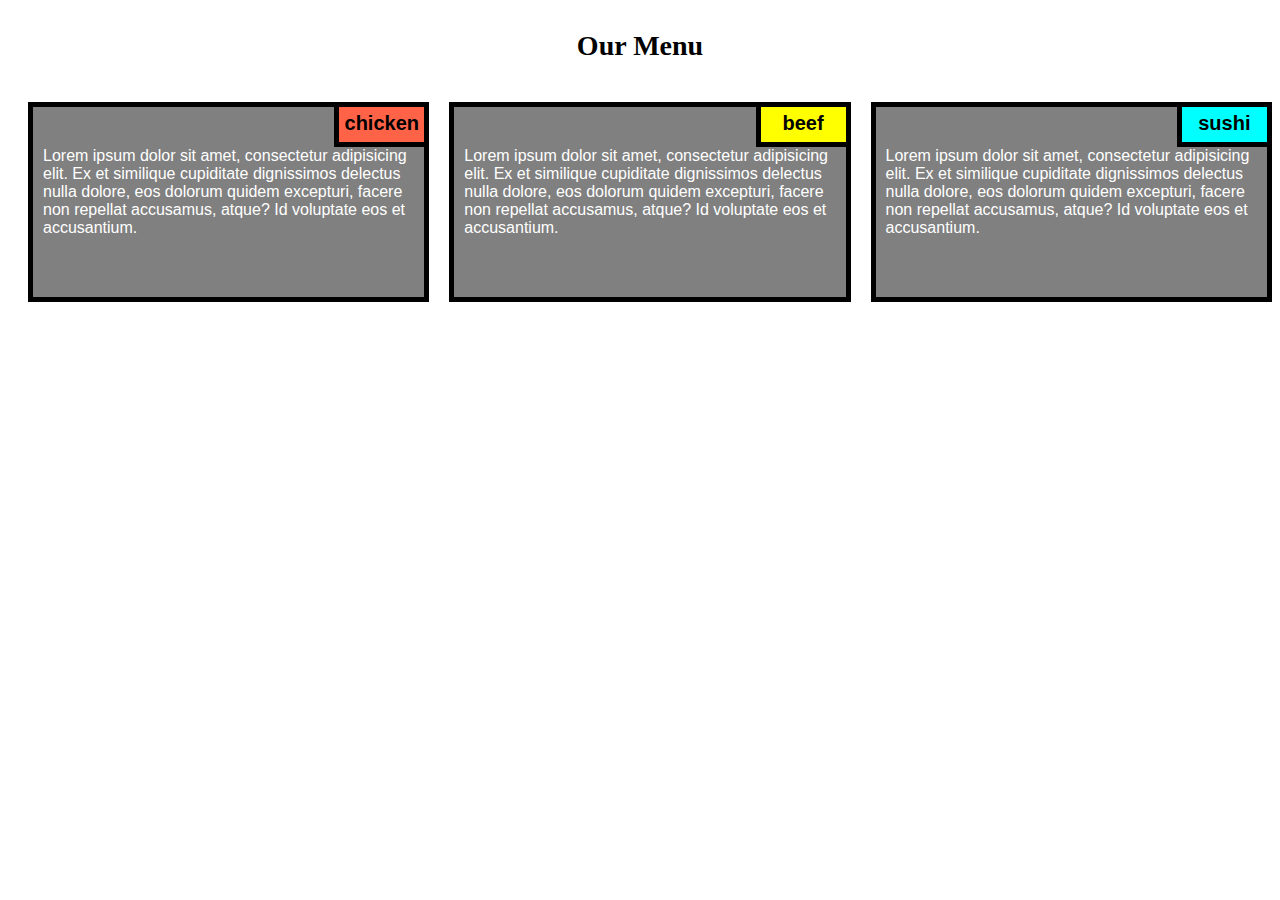
<file: mod2_sol/index.html>
<!DOCTYPE html>
<html>
<head>
<meta charset="utf-8">
<meta name="viewport" content="width=device-width, initial-scale=1">
<title>assignment week 2</title>
<link rel="stylesheet" href="css\style1.css">
</head>
<body>
<h1>Our Menu</h1>

<div class="row">
  <div class="col-lg-4 col-md-6 col-sm-12"> <section>Lorem ipsum dolor sit amet, consectetur adipisicing elit. Ex et similique cupiditate dignissimos delectus nulla dolore, eos dolorum quidem excepturi, facere non repellat accusamus, atque? Id voluptate eos et accusantium.<p>chicken</p></section></div>
  <div class="col-lg-4 col-md-6 col-sm-12"><section >Lorem ipsum dolor sit amet, consectetur adipisicing elit. Ex et similique cupiditate dignissimos delectus nulla dolore, eos dolorum quidem excepturi, facere non repellat accusamus, atque? Id voluptate eos et accusantium.<p id="p1">beef</p></section></div>
  <div class="col-lg-4 col-md-12 col-sm-12"><section>Lorem ipsum dolor sit amet, consectetur adipisicing elit. Ex et similique cupiditate dignissimos delectus nulla dolore, eos dolorum quidem excepturi, facere non repellat accusamus, atque? Id voluptate eos et accusantium.<p id="p2">sushi</p></section></div>
</div>

</body>
</html>
</file>
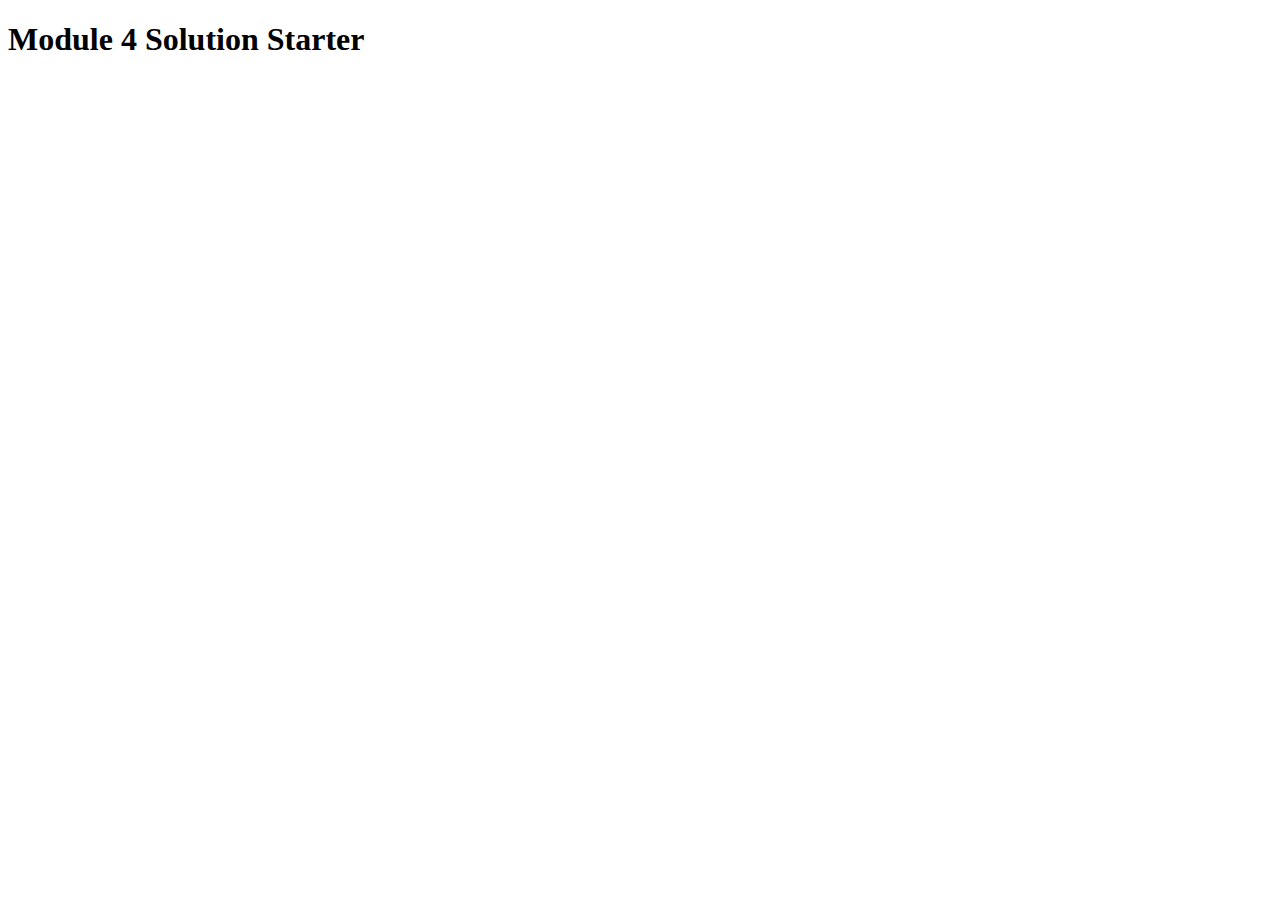
<file: mod4_sol/index.html>
<!DOCTYPE html>
<html>
<head>
  <meta charset="utf-8">
  <title>Module 4 Solution Starter</title>
  <script src="SpeakHello.js"></script>
  <script src="SpeakGoodBye.js"></script>
  <script src="script.js"></script>
</head>
<body>
  <h1>Module 4 Solution Starter</h1>
</body>
</html>
</file>
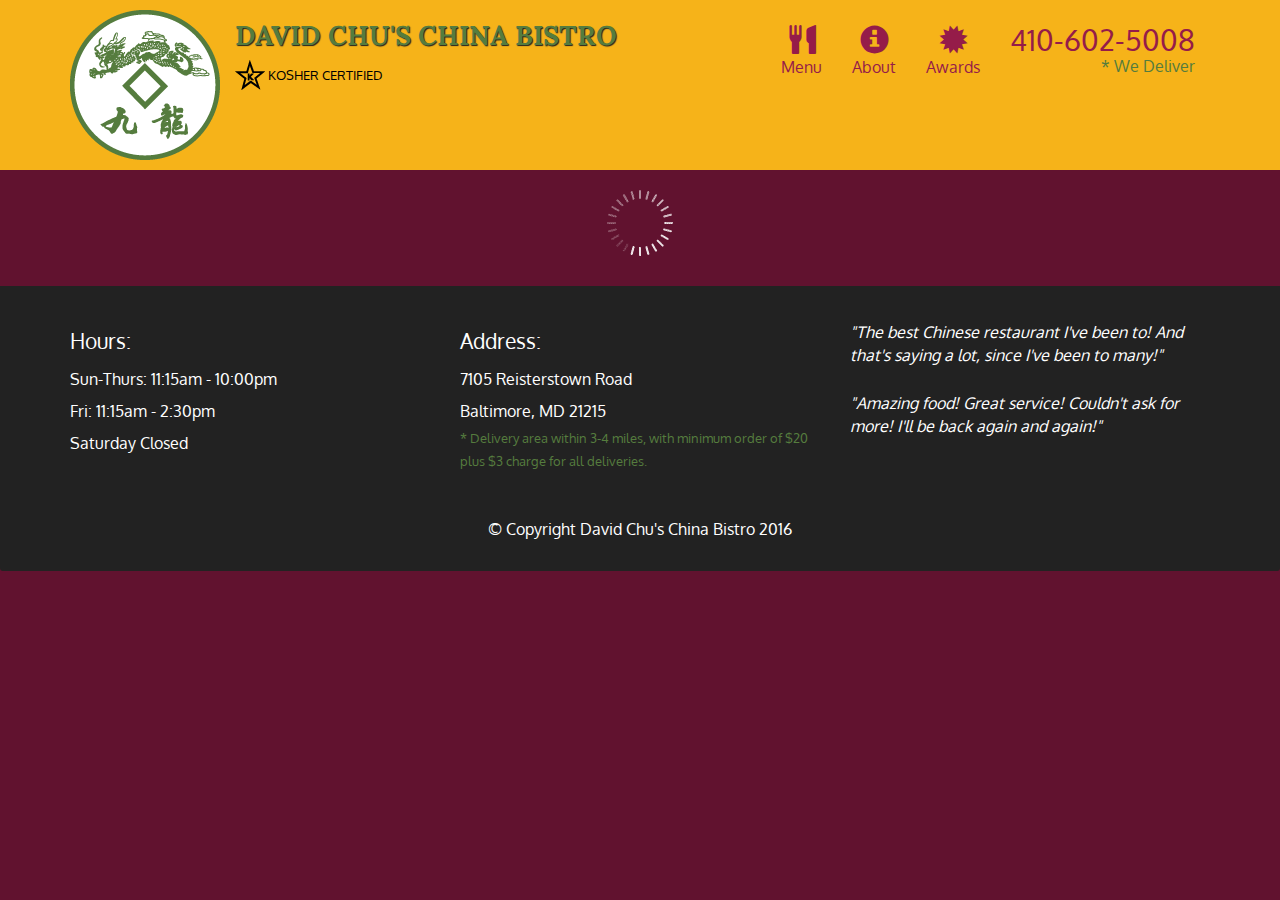
<file: mod5_sol/index.html>
<!doctype html>
<html lang="en">
  <head>
    <meta charset="utf-8">
    <meta http-equiv="X-UA-Compatible" content="IE=edge">
    <meta name="viewport" content="width=device-width, initial-scale=1">
    <title>David Chu's China Bistro</title>
    <link rel="stylesheet" href="css/bootstrap.min.css">
    <link rel="stylesheet" href="css/styles.css">
    <link href='https://fonts.googleapis.com/css?family=Oxygen:400,300,700' rel='stylesheet' type='text/css'>
    <link href='https://fonts.googleapis.com/css?family=Lora' rel='stylesheet' type='text/css'>
  </head>
<body>
  <header>
    <nav id="header-nav" class="navbar navbar-default">
      <div class="container">
        <div class="navbar-header">
          <a href="index.html" class="pull-left visible-md visible-lg">
            <div id="logo-img" alt="Logo image"></div>
          </a>

          <div class="navbar-brand">
            <a href="index.html"><h1>David Chu's China Bistro</h1></a>
            <p>
              <img src="images/star-k-logo.png" alt="Kosher certification">
              <span>Kosher Certified</span>
            </p>
          </div>

          <button id="navbarToggle" type="button" class="navbar-toggle collapsed" data-toggle="collapse" data-target="#collapsable-nav" aria-expanded="false">
            <span class="sr-only">Toggle navigation</span>
            <span class="icon-bar"></span>
            <span class="icon-bar"></span>
            <span class="icon-bar"></span>
          </button>
        </div>
        
        <div id="collapsable-nav" class="collapse navbar-collapse">
           <ul id="nav-list" class="nav navbar-nav navbar-right">
            <li id="navHomeButton" class="visible-xs active">
              <a href="index.html">
                <span class="glyphicon glyphicon-home"></span> Home</a>
            </li>
            <li id="navMenuButton">
              <a href="#" onclick="$dc.loadMenuCategories();">
                <span class="glyphicon glyphicon-cutlery"></span><br class="hidden-xs"> Menu</a>
            </li>
            <li>
              <a href="#">
                <span class="glyphicon glyphicon-info-sign"></span><br class="hidden-xs"> About</a>
            </li>
            <li>
              <a href="#">
                <span class="glyphicon glyphicon-certificate"></span><br class="hidden-xs"> Awards</a>
            </li>
            <li id="phone" class="hidden-xs">
              <a href="tel:410-602-5008">
                <span>410-602-5008</span></a><div>* We Deliver</div>
            </li>
          </ul><!-- #nav-list -->
        </div><!-- .collapse .navbar-collapse -->
      </div><!-- .container -->
    </nav><!-- #header-nav -->
  </header>

  <div id="call-btn" class="visible-xs">
    <a class="btn" href="tel:410-602-5008">
    <span class="glyphicon glyphicon-earphone"></span>
    410-602-5008
    </a>
  </div>
  <div id="xs-deliver" class="text-center visible-xs">* We Deliver</div>

  <div id="main-content" class="container"></div>

  <footer class="panel-footer">
    <div class="container">
      <div class="row">
        <section id="hours" class="col-sm-4">
          <span>Hours:</span><br>
          Sun-Thurs: 11:15am - 10:00pm<br>
          Fri: 11:15am - 2:30pm<br>
          Saturday Closed
          <hr class="visible-xs">
        </section>
        <section id="address" class="col-sm-4">
          <span>Address:</span><br>
          7105 Reisterstown Road<br>
          Baltimore, MD 21215
          <p>* Delivery area within 3-4 miles, with minimum order of $20 plus $3 charge for all deliveries.</p>
          <hr class="visible-xs">
        </section>
        <section id="testimonials" class="col-sm-4">
          <p>"The best Chinese restaurant I've been to! And that's saying a lot, since I've been to many!"</p>
          <p>"Amazing food! Great service! Couldn't ask for more! I'll be back again and again!"</p>
        </section>
      </div>
      <div class="text-center">&copy; Copyright David Chu's China Bistro 2016</div>
    </div>
  </footer>

  <!-- jQuery (Bootstrap JS plugins depend on it) -->
  <script src="js/jquery-2.1.4.min.js"></script>
  <script src="js/bootstrap.min.js"></script>
  <script src="js/ajax-utils.js"></script>
  <script src="js/script.js"></script>
</body>
</html>
</file>
<file: mod5_sol/css/styles.css>
body {
  font-size: 16px;
  color: #fff;
  background-color: #61122f;
  font-family: 'Oxygen', sans-serif;
}

/** HEADER **/
#header-nav {
  background-color: #f6b319;
  border-radius: 0;
  border: 0;
}

#logo-img {
  background: url('../images/restaurant-logo_large.png') no-repeat;
  width: 150px;
  height: 150px;
  margin: 10px 15px 10px 0;
}

.navbar-brand {
  padding-top: 25px;
}
.navbar-brand h1 { /* Restaurant name */
  font-family: 'Lora', serif;
  color: #557c3e;
  font-size: 1.5em;
  text-transform: uppercase;
  font-weight: bold;
  text-shadow: 1px 1px 1px #222;
  margin-top: 0;
  margin-bottom: 0;
  line-height: .75;
}
.navbar-brand a:hover, .navbar-brand a:focus {
  text-decoration: none;
}
.navbar-brand p { /* Kosher cert */
  color: #000;
  text-transform: uppercase;
  font-size: .7em;
  margin-top: 15px;
}
.navbar-brand p span { /* Star-K */
  vertical-align: middle;
}

#nav-list {
  margin-top: 10px;
}
#nav-list a {
  color: #951C49;
  text-align: center;
}
#nav-list a:hover {
  background: #E7E7E7;
}
#nav-list a span {
  font-size: 1.8em;
}

#phone {
  margin-top: 5px;
}
#phone a { /* Phone number */
  text-align: right;
  padding-bottom: 0;
}
#phone div { /* We Deliver */
  color: #557c3e;
  text-align: right;
  padding-right: 15px;
}

.navbar-header button.navbar-toggle, .navbar-header .icon-bar {
  border: 1px solid #61122f;
}
.navbar-header button.navbar-toggle {
  clear: both;
  margin-top: -30px;
}
/* END HEADER */

/* FOOTER */
.panel-footer {
  margin-top: 30px;
  padding-top: 35px;
  padding-bottom: 30px;
  background-color: #222;
  border-top: 0;
}
.panel-footer div.row {
  margin-bottom: 35px;
}
#hours, #address {
  line-height: 2;
}
#hours > span, #address > span {
  font-size: 1.3em;
}
#address p {
  color: #557c3e;
  font-size: .8em;
  line-height: 1.8;
}
#testimonials {
  font-style: italic;
}
#testimonials p:nth-child(2) {
  margin-top: 25px;
}
/* END FOOTER */



/* HOME PAGE */
.container .jumbotron {
  box-shadow: 0 0 50px #3F0C1F;
  border: 2px solid #3F0C1F;
}

#menu-tile, #specials-tile, #map-tile {
  height: 250px;
  width: 100%;
  margin-bottom: 15px;
  position: relative;
  border: 2px solid #3F0C1F;
  overflow: hidden;
}
#menu-tile:hover, #specials-tile:hover, #map-tile:hover {
  box-shadow: 0 1px 5px 1px #cccccc;
}
#menu-tile {
  background: url('../images/menu-tile.jpg') no-repeat;
  background-position: center;
}
#specials-tile {
  background: url('../images/specials-tile.jpg') no-repeat;
  background-position: center;
}
#menu-tile span, #specials-tile span, #map-tile span {
  position: absolute;
  bottom: 0;
  right: 0;
  width: 100%;
  text-align: center;
  font-size: 1.6em;
  text-transform: uppercase;
  background-color: #000;
  color: #fff;
  opacity: .8;
}
/* END HOME PAGE */

/* MENU CATEGORIES PAGE */
.category-tile { 
  position: relative;
  border: 2px solid #3F0C1F;
  overflow: hidden;
  width: 200px;
  height: 200px;
  margin: 0 auto 15px;
}
.category-tile span {
  position: absolute;
  bottom: 0;
  right: 0;
  width: 100%;
  text-align: center;
  font-size: 1.2em;
  text-transform: uppercase;
  background-color: #000;
  color: #fff;
  opacity: .8;
}
.category-tile:hover {
  box-shadow: 0 1px 5px 1px #cccccc;
}

#menu-categories-title + div {
  margin-bottom: 50px;
}
/* END MENU CATEGORIES PAGE */

/* SINGLE CATEGORY PAGE */
.menu-item-tile {
  margin-bottom: 25px;
}
.menu-item-tile hr {
  width: 80%;
}
.menu-item-tile .menu-item-price {
  font-size: 1.1em;
  text-align: right;
  margin-top: -15px;
  margin-right: -15px;
}
.menu-item-tile .menu-item-price span {
  font-size: .6em;
}
.menu-item-photo {
  position: relative;
  border: 2px solid #3F0C1F; 
  overflow: hidden;
  padding: 0;
  margin-right: -15px;
  margin-left: auto;
  margin-bottom: 20px;
  max-width: 250px;
}
.menu-item-photo div {
  position: absolute;
  bottom: 0;
  right: 0;
  width: 80px;
  background-color: #557c3e;
  text-align: center;
}
.menu-item-description {
  padding-right: 30px;
}
h3.menu-item-title {
  margin: 0 0 10px;
}
.menu-item-details {
  font-size: .9em;
  font-style: italic;
}
/* END SINGLE CATEGORY PAGE */


/********** Large devices only **********/
@media (min-width: 1200px) {
  .container .jumbotron {
    background: url('../images/jumbotron_1200.jpg') no-repeat;
    height: 675px;
  }
}

/********** Medium devices only **********/
@media (min-width: 992px) and (max-width: 1199px) {
  /* Header */
  #logo-img {
    background: url('../images/restaurant-logo_medium.png') no-repeat;
    width: 100px;
    height: 100px;
    margin: 5px 5px 5px 0;
  }
  /* End Header */

  /* Home Page */
  .container .jumbotron {
    background: url('../images/jumbotron_992.jpg') no-repeat;
    height: 558px;
  }
  /* End Home Page */
}

/********** Small devices only **********/
@media (min-width: 768px) and (max-width: 991px) {
  /* Home Page */
  .container .jumbotron {
    background: url('../images/jumbotron_768.jpg') no-repeat;
    height: 432px;
  }
  /* End Home Page */
}

/********** Extra small devices only **********/
@media (max-width: 767px) {
  /* Header */
  .navbar-brand {
    padding-top: 10px;
    height: 80px;
  }
  .navbar-brand h1 { /* Restaurant name */
    padding-top: 10px;
    font-size: 5vw; /* 1vw = 1% of viewport width */
  }
  .navbar-brand p { /* Kosher cert */
    font-size: .6em;
    margin-top: 12px;
  }
  .navbar-brand p img { /* Star-K */
    height: 20px;
  }

  #collapsable-nav a { /* Collapsed nav menu text */
    font-size: 1.2em;
  }
  #collapsable-nav a span { /* Collapsed nav menu glyph */
    font-size: 1em;
    margin-right: 5px;
  }

  #call-btn > a {
    font-size: 1.5em;
    display: block;
    margin: 0 20px;
    padding: 10px;
    border: 2px solid #fff;
    background-color: #f6b319;
    color: #951c49;
  }
  #xs-deliver {
    margin-top: 5px;
    font-size: .7em;
    letter-spacing: .1em;
    text-transform: uppercase;
  }
  /* End Header */

  /* Footer */
  .panel-footer section {
    margin-bottom: 30px;
    text-align: center;
  }
  .panel-footer section:nth-child(3) {
    margin-bottom: 0; /* margin already exists on the whole row */
  }
  .panel-footer section hr {
    width: 50%;
  }
  /* End Footer */

  /* Home Page */
  .container .jumbotron {
    margin-top: 30px;
    padding: 0;
  }
  #menu-tile, #specials-tile {
    width: 360px;
    margin: 0 auto 15px;
  }

  .menu-item-photo {
    margin-right: auto;
  }
  .menu-item-tile .menu-item-price {
    text-align: center;
  }
  .menu-item-description {
    text-align: center;;
  }
}


/********** Super extra small devices Only :-) (e.g., iPhone 4) **********/
@media (max-width: 479px) {
  /* Header */
  .navbar-brand h1 { /* Restaurant name */
    padding-top: 5px;
    font-size: 6vw;
  }
  /* End Header */
  
  /* Home page */
  #menu-tile, #specials-tile {
    width: 280px;
    margin: 0 auto 15px;
  }

  .col-xxs-12 {
    position: relative;
    min-height: 1px;
    padding-right: 15px;
    padding-left: 15px;
    float: left;
    width: 100%;
  }
}
</file>
